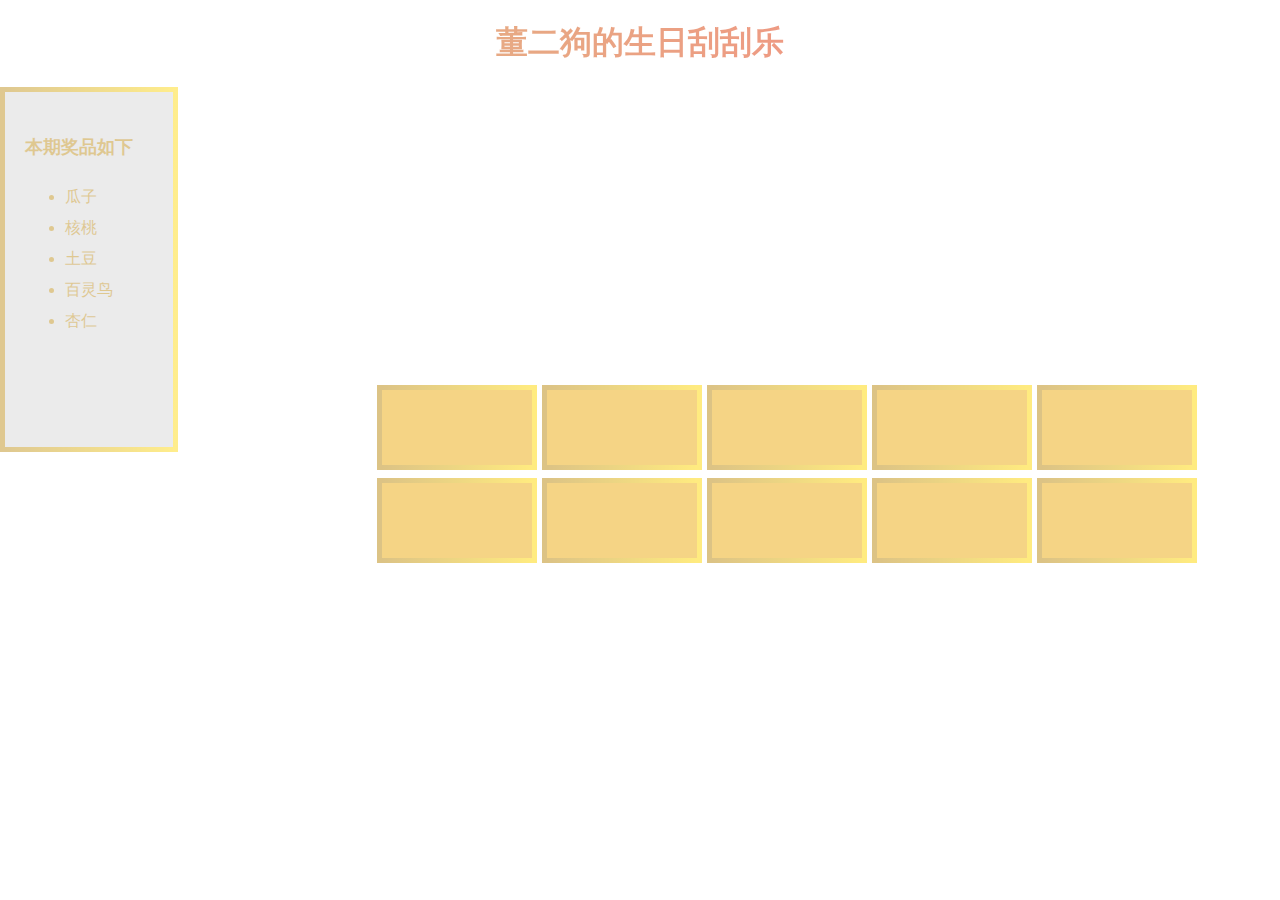
<file: static/index.html>
<!DOCTYPE html>
<html lang="en">
<head>
    <meta name="viewport" content="width=device-width, initial-scale=1.0">
    <meta charset="UTF-8">
    <title>birthday scratch card</title>
    <style>
        .sidebar {
            width: 10%; /* 盒子宽度 */
            height: 35%; /* 盒子高度 */
            padding: 20px; /* 盒子内边距 */
            background-color: lightgray;
            opacity: 0.9;
            float: left; /* 左浮动 */
            border: 5px solid;
            border-image: linear-gradient(to right, #B8860B, #FFD700);
            border-image-slice: 1;
        }
        .list-item-main{
            padding: 5px 0; /* 列表项上下内边距 */
            color: #B8860B;
            font-weight: bold;
            font-size: large;
        }

        .list-item {
            padding: 5px 0; /* 列表项上下内边距 */
            color: #B8860B;
        }

        #screen {
            position: fixed;
            top: 0;
            left: 0;
            width: 100%;
            height: 100%;
            z-index: -1;
            /*background: url('https://pic.ntimg.cn/file/20201201/25556919_104441870000_2.jpg') no-repeat center center fixed;*/
            background: url('https://ts1.cn.mm.bing.net/th/id/R-C.2eb0549c9ee692f1f06b6dbad4519b10?rik=2y%2bTJyk2DgR4lA&riu=http%3a%2f%2ftu.yiwu.com.cn%2fgg%2fpic%2f6.jpg&ehk=ETksrwB5xXWxIyNvJ%2fUCV61X6OtXKp5uHXwRLECJ59s%3d&risl=&pid=ImgRaw&r=0') no-repeat center center fixed;
            background-size: cover;
            opacity: 0.5;
        }

        #warp {
            width: 55%;
            height: 20%;
            display: grid;
            grid-template-columns: repeat(5, 1fr);
            grid-template-rows: repeat(2, 1fr);
            gap: 5px;
            margin: 25% auto;
        }

        .grid-item {
            border: 5px solid;
            border-image: linear-gradient(to right, #B8860B, #FFD700);
            border-image-slice: 1;
            justify-content: center;
            align-items: center;
            font-size: 24px;
        }

        #title {
            text-align: center;
            background: linear-gradient(to right, #B8860B, #f30303);
            -webkit-background-clip: text;
            -webkit-text-fill-color: transparent;
        }

    </style>
</head>
<body>
<div id="screen">
    <h1 id="title">董二狗的生日刮刮乐</h1>
    <div class="sidebar">
        <ul class="list-item-main">本期奖品如下</ul>
        <ul>
            <li class="list-item">瓜子</li>
            <li class="list-item">核桃</li>
            <li class="list-item">土豆</li>
            <li class="list-item">百灵鸟</li>
            <li class="list-item">杏仁</li>
        </ul>
    </div>
    <div id="warp">
        <canvas class="grid-item" id="can1"></canvas>
        <canvas class="grid-item" id="can2"></canvas>
        <canvas class="grid-item" id="can3"></canvas>
        <canvas class="grid-item" id="can4"></canvas>
        <canvas class="grid-item" id="can5"></canvas>
        <canvas class="grid-item" id="can6"></canvas>
        <canvas class="grid-item" id="can7"></canvas>
        <canvas class="grid-item" id="can8"></canvas>
        <canvas class="grid-item" id="can9"></canvas>
        <canvas class="grid-item" id="can10"></canvas>
    </div>
</div>

<script type="text/javascript">
    items_len = 10
    //设置中奖信息
    var data = [
        {name: '董小狗', color: 'rgba(0, 0, 0, 1)'},
        {name: '董大狗', color: 'rgba(0, 0, 0, .9)'},
        {name: '董小鸡', color: 'rgba(0, 255, 0, 1)'},
        {name: '董小猪', color: 'rgba(255, 0, 0, 1)'},
        {name: '董大猪', color: 'hotpink'},
        {name: '董大鸭', color: 'darkgreen'}
    ];

    for (var i = 1; i <= items_len + 1; i++) {
        var str_ = '#can' + i
        var can = document.querySelector(str_)
        get_information(can, data)
    }

    function get_information(can, data) {
        can.width = 150;
        can.height = 75;
        var area = can.width * can.height;
        console.log(area);

        //联系上下文
        var cv = can.getContext("2d");


        //获得index值
        var index = Math.floor(Math.random() * data.length);
        //获得对象
        var dataIndex = data[index];
        //设置文字
        cv.font = "800 15px 微软雅黑";
        cv.textBaseline = 'middle';
        cv.textAlign = "center";
        cv.fillStyle = dataIndex.color;
        cv.fillText(dataIndex.name, can.width / 2, can.height / 2);
        //将背景转换为canvas特有的base64格式
        var dataUrl = can.toDataURL("image/png", 1);
        //将背景图片设置为canvas画布的背景
        can.style.backgroundImage = "url(" + dataUrl + ")";
        //给画布添加遮罩层
        // cv.fillStyle = "#CCC";
        cv.fillStyle = "#eaa80b";
        cv.fillRect(0, 0, can.width, can.height);
        //设置点击事件
        var flag = false;
        var r = 10;
        can.addEventListener('mousedown', function () {
            flag = true;
            // destination-out 是让重叠部分的内容变为透明
            cv.globalCompositeOperation = 'destination-out';
        });
        can.addEventListener('mouseup', function () {
            flag = false;
        });

        can.addEventListener('mousemove', function (e) {
            if (flag) {

                var x0 = e.clientX - can.offsetLeft;
                var y0 = e.clientY - can.offsetTop;

                cv.moveTo(x0, y0);
                cv.arc(x0, y0, r, 0, Math.PI * 2);
                cv.fill();

                var data = cv.getImageData(0, 0, can.width, can.height).data;

                for (var i = 0, j = 0; i < data.length; i += 4) {
                    if (data[i] && data[i + 1] && data[i + 2] && data[i + 3]) {
                        j++;
                    }
                }
                //当图层被擦除剩余70%时触发
                if (j <= area * 0.3) {
                    cv.clearRect(0, 0, can.width, can.height);
                }
            }
        });
    }


</script>
</body>
</html>
</file>
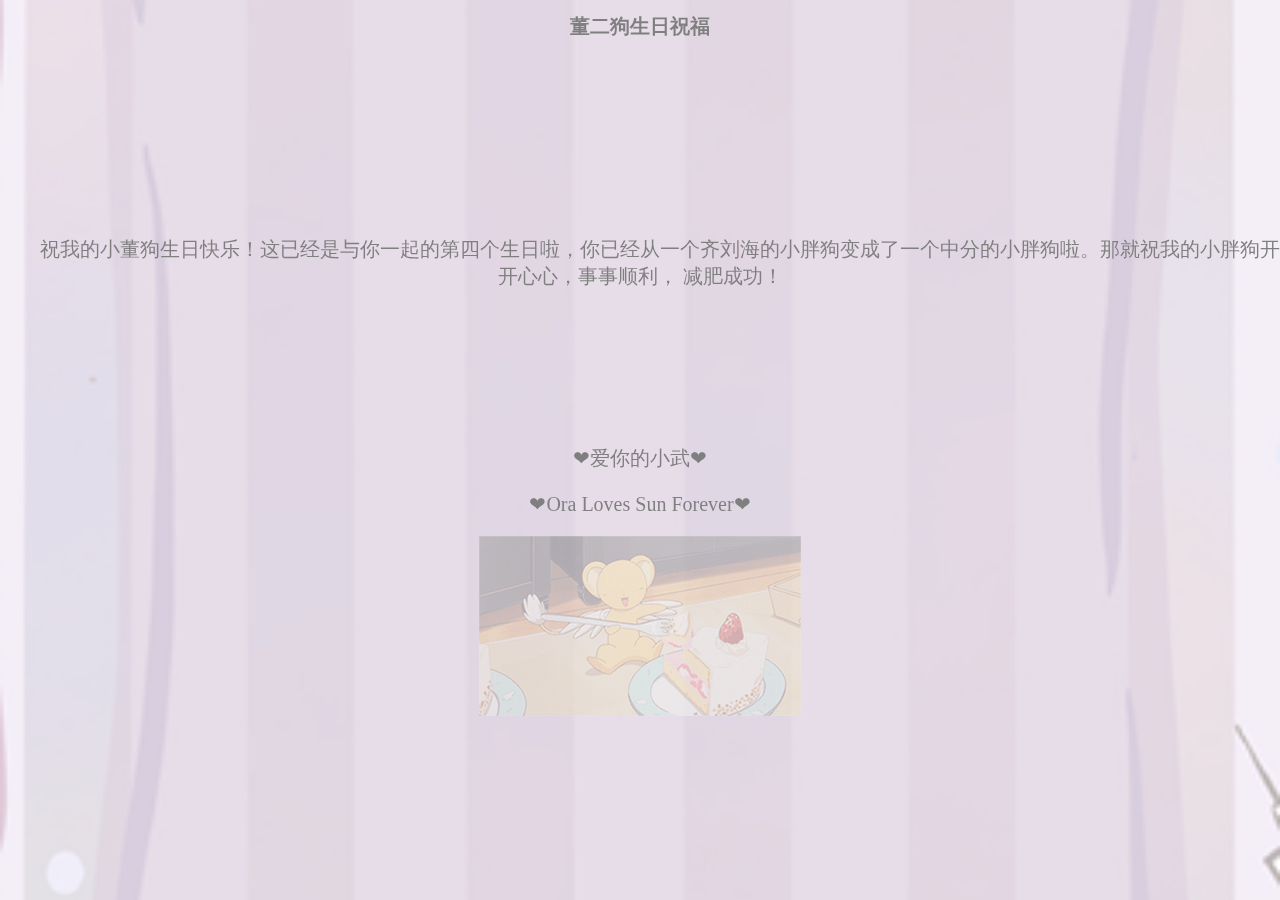
<file: templates/birthday.html>
<!DOCTYPE html>
<html lang="en">
<head>
    <meta name="viewport" content="width=device-width, initial-scale=1.0">
    <meta charset="UTF-8">
    <title>Web of OraSun</title>
</head>
<style>
    @keyframes fadeAnimation {
        from {
            opacity: 0;
        }
        to {
            opacity: 1;
        }
    }

    body {
        text-align: center; /* 居中标题 */
    }

    h1 {
        text-align: center;
    }

    .my_font {
        font-size: 20px;
    }

    .nothing {
        width: 97%;
        height: 18%;
    }

    #main_text {
        height: 21%;
        text-indent: 2em;
    }

    .xk {
        opacity: 0.5;
        animation: fadeAnimation 3s forwards;
    }

    #screen {
        position: fixed;
        top: 0;
        left: 0;
        width: 100%;
        height: 100%;
        z-index: -1;
        /*background: url('https://pic.ntimg.cn/file/20201201/25556919_104441870000_2.jpg') no-repeat center center fixed;*/
        background: url('../static/picture/kuromi_mobile_background.png') no-repeat center center fixed;
        background-size: cover;
        opacity: 0.5;
    }
</style>
<body>
<div id="screen">
    <h1 class="my_font">董二狗生日祝福</h1>
    <div class="nothing"></div>
    <p id="main_text" class="my_font">
        祝我的小董狗生日快乐！这已经是与你一起的第四个生日啦，你已经从一个齐刘海的小胖狗变成了一个中分的小胖狗啦。那就祝我的小胖狗开开心心，事事顺利，
        减肥成功！
    </p>
    <p class="my_font">
        ❤爱你的小武❤
    </p>
    <p class="my_font">
        ❤Ora Loves Sun Forever❤
    </p>
    <img id="xk_gif" class="xk" src="../static/picture/xk.gif" alt="git" width="322"
         height="180"/>
</div>
</body>
</html>
</file>
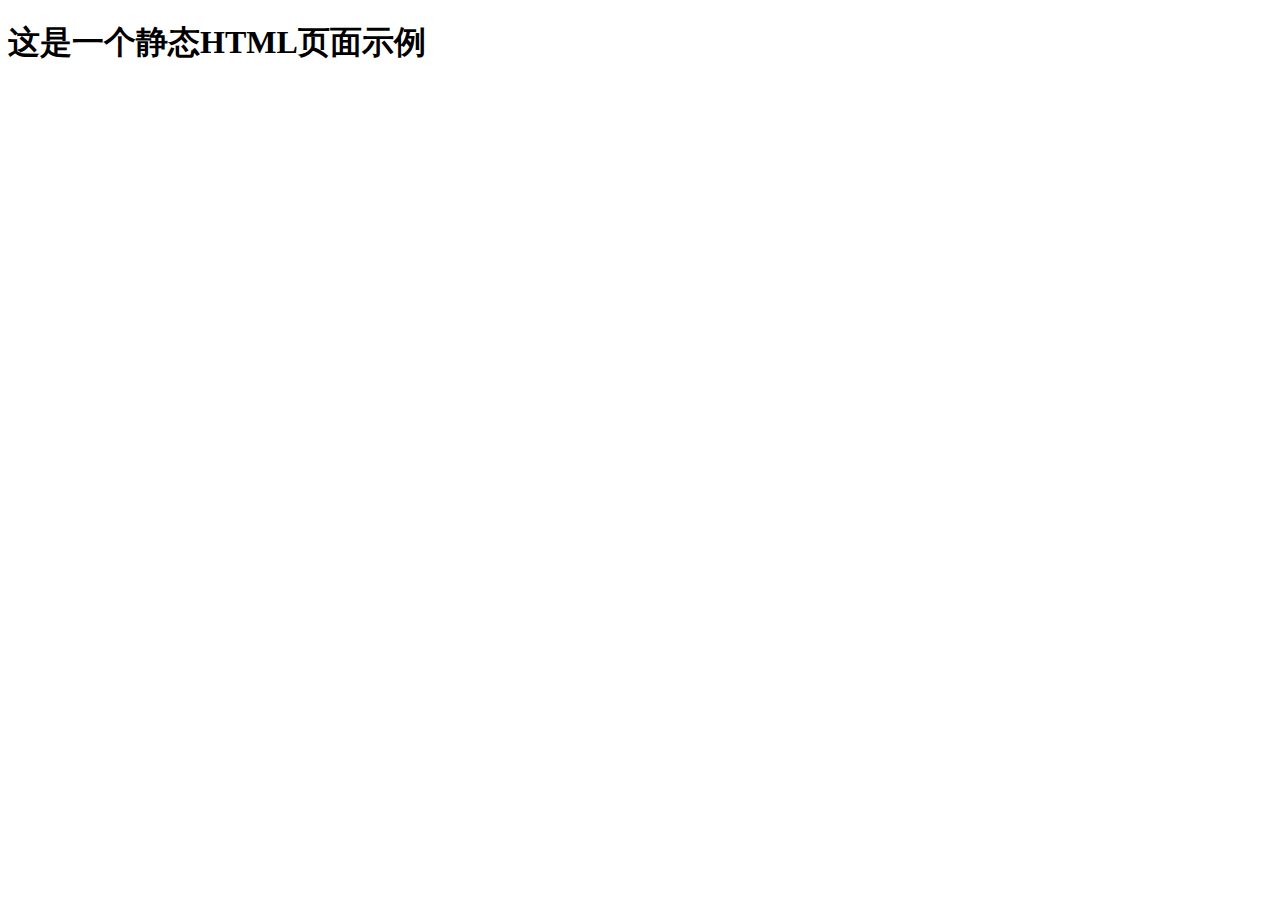
<file: templates/test.html>
<!DOCTYPE html>
<html>
<head>
    <title>嵌入页面示例</title>
</head>
<body>
<h1>这是一个静态HTML页面示例</h1>

<iframe title="dx" width="600" height="373.5"
        src="https://app.powerbi.com/view?r=eyJrIjoiMzFhOWEwZmEtZGRlZC00YjdmLWJlNjgtMGRlZmYzODJhMGY0IiwidCI6IjY5YjZmNGFhLTkwYTAtNDk5NC04Njc3LTg4MjYwZDE5NzhkYSIsImMiOjEwfQ%3D%3D&embedImagePlaceholder=true&pageName=ReportSection2fec16444067cc08d0db"
        frameborder="0" allowFullScreen="true"></iframe>


</body>
</html>
</file>
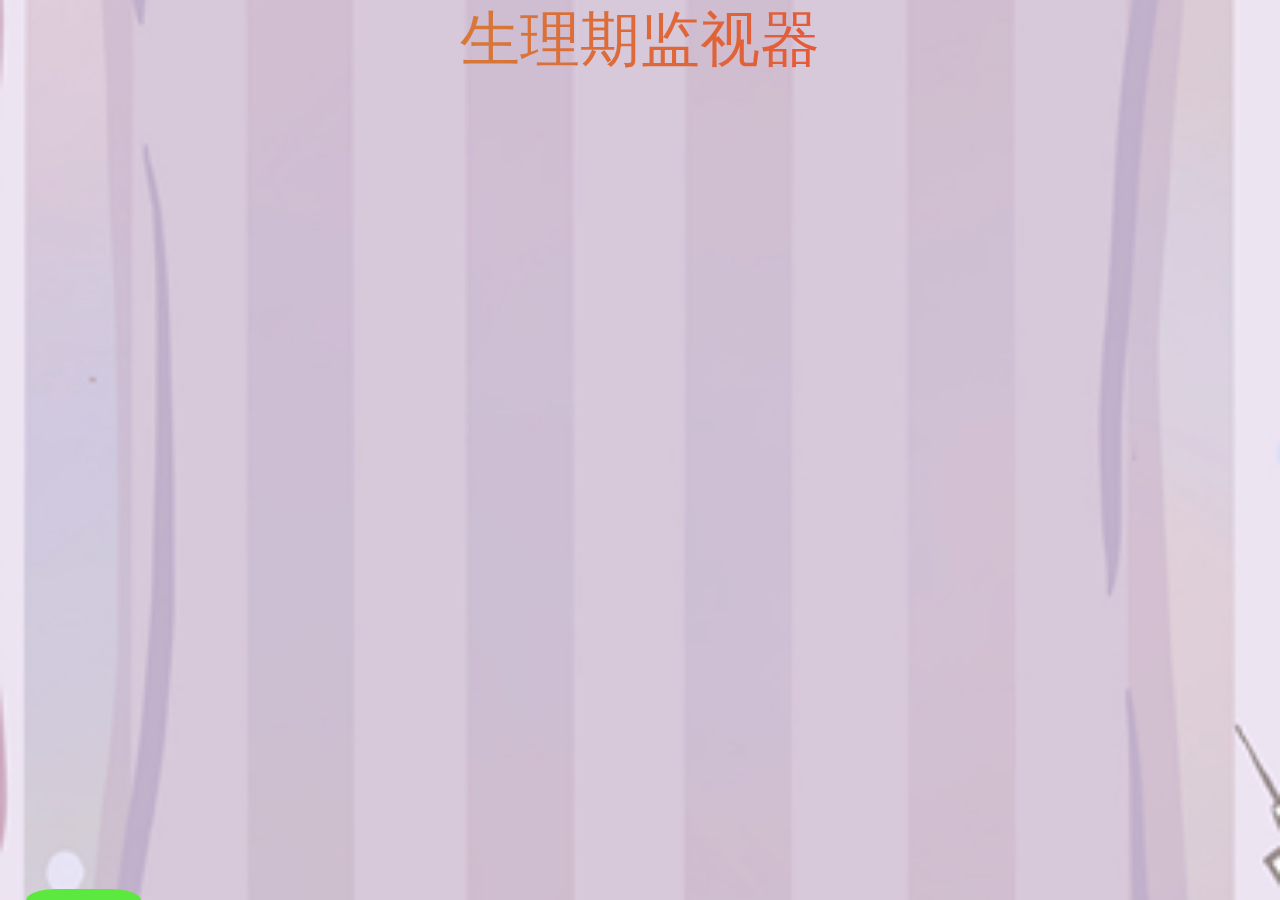
<file: templates/menstruation/menstruation.html>
<!DOCTYPE html>
<html lang="en">
<head>
    <meta charset="UTF-8">
    <title>Title</title>
    <link rel="stylesheet" href="../../static/css/menstruation/menstruation.css">
    <script src="../../static/js/menstruation/menstruation.js"></script>
</head>
<body>
<div id="screen">
    <div id="title">生理期监视器</div>
    <div class="nothing"></div>
    <div class="graph">
        <iframe title="dx" width="100%" height="100%"
                src="https://app.powerbi.com/view?r=eyJrIjoiMzFhOWEwZmEtZGRlZC00YjdmLWJlNjgtMGRlZmYzODJhMGY0IiwidCI6IjY5YjZmNGFhLTkwYTAtNDk5NC04Njc3LTg4MjYwZDE5NzhkYSIsImMiOjEwfQ%3D%3D"
                frameborder="0" allowFullScreen="true"></iframe>
    </div>
    <div class="nothing2"></div>
    <div id="return_main_page">
        <div id="return-button" class="return-button">
            <span>&larr;</span>
        </div>
    </div>
</div>
</body>
</html>
</file>
<file: static/css/menstruation/menstruation.css>
#screen {
    position: fixed;
    top: 0;
    left: 0;
    width: 100%;
    height: 100%;
    z-index: -1;
    /*background: url('https://pic.ntimg.cn/file/20201201/25556919_104441870000_2.jpg') no-repeat center center fixed;*/
    background: url('../../picture/admin/kuromi_mobile_background.png') no-repeat center center fixed;
    background-size: cover;
    opacity: 80%;
}

#title {
    text-align: center;
    background: linear-gradient(to right, #B8860B, #f30303);
    -webkit-background-clip: text;
    -webkit-text-fill-color: transparent;
    font-family: "CustomFont", sans-serif;
    font-size: 60px;
}

.nothing {
    height: 25%;
    width: 97%;
}
.nothing2 {
    height: 22%;
    width: 97%;
}
#return_main_page {
    height: 10%;
}

#return-button {
    left: 2%;
    top: 37%;
    position: relative;
    height: 47%;
    width: 9%;
    border-radius: 27%;
    background-color: #33e30f;
    display: flex;
    justify-content: center;
    align-items: center;
}

#return-button span {
    color: #fff; /*红色"×"符号的颜色为白色*/
    font-size: 60px; /*按钮中符号的字体大小*/
}
.graph{
    width: 91%;
    height: 30%;
    padding: 41px;
}
</file>
